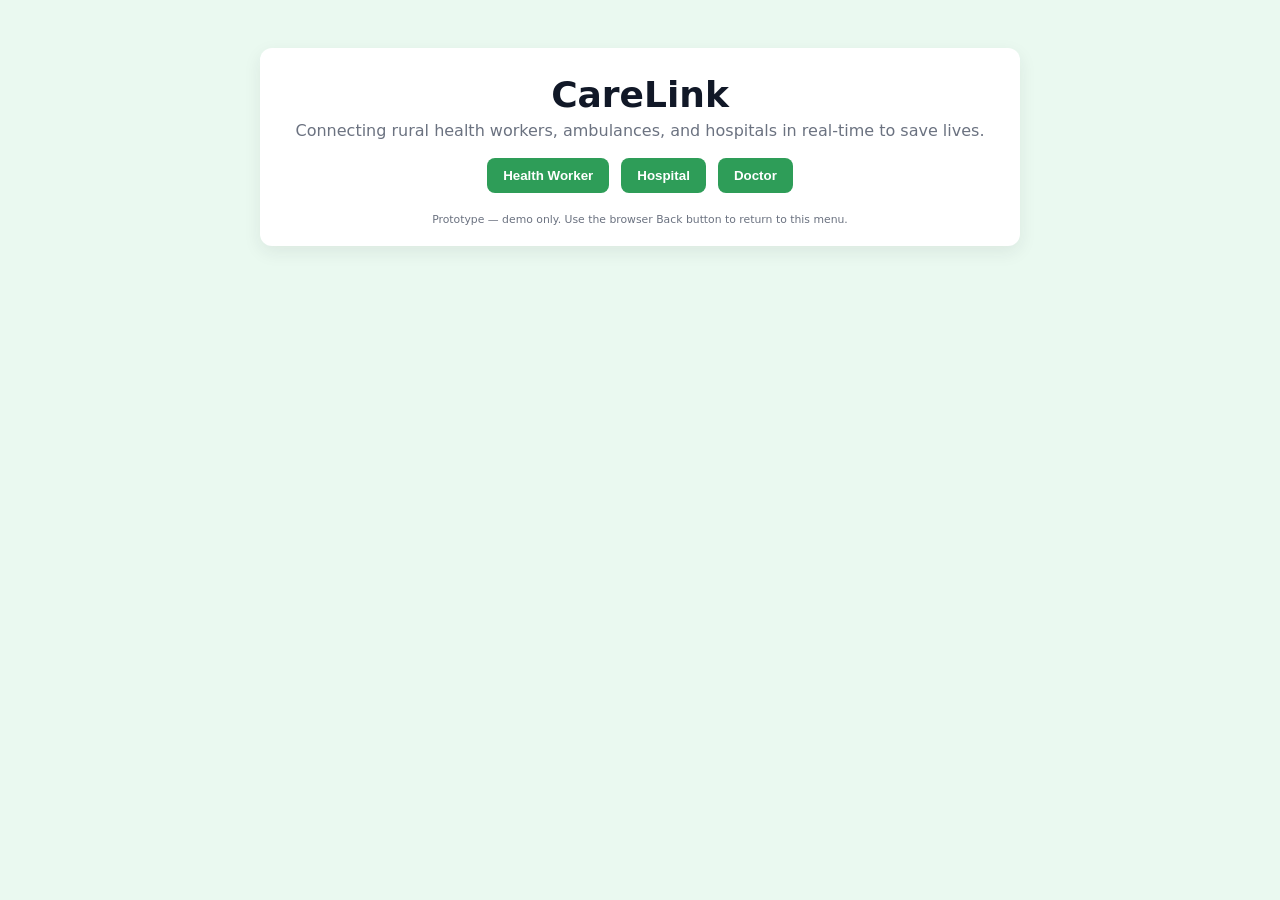
<file: index.html>
<!DOCTYPE html>
<html lang="en">
  
<head>
  <meta charset="utf-8" />
  <meta name="viewport" content="width=device-width,initial-scale=1" />
  <title>CareLink — Login</title>
  <link rel="stylesheet" href="style.css" />
</head>
<body>
  <div class="container center">
    <h1 class="brand">CareLink</h1>
    <p class="lead">Connecting rural health workers, ambulances, and hospitals in real-time to save lives.</p>

    <div class="roles">
      <button class="role-btn" onclick="login('worker')">Health Worker</button>
      <button class="role-btn" onclick="login('hospital')">Hospital</button>
      <button class="role-btn" onclick="login('doctor')">Doctor</button>
    </div>

    <div class="footer-note">
      <small>Prototype — demo only. Use the browser Back button to return to this menu.</small>
    </div>
  </div>

  <script src="script.js"></script>
</body>
</html>
</file>
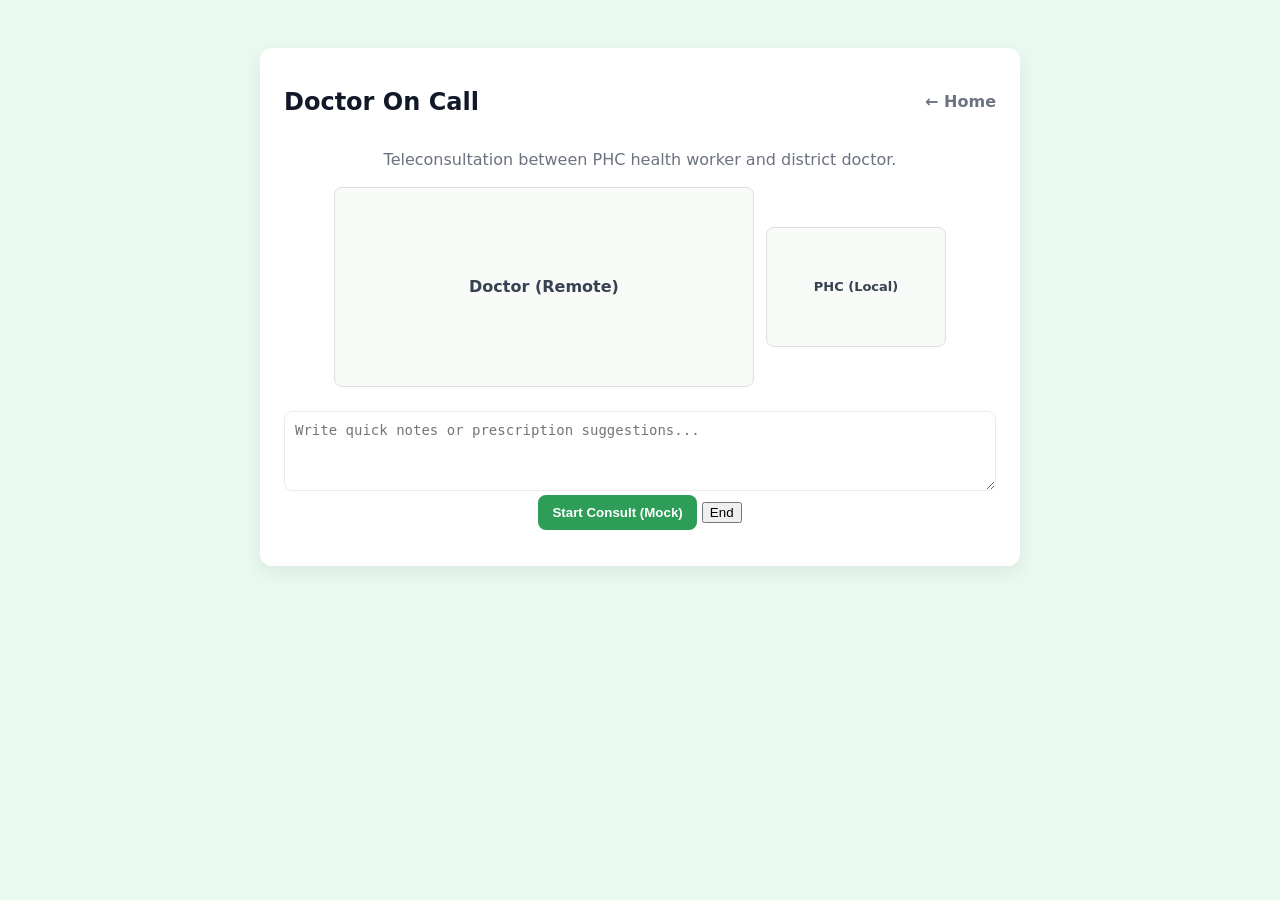
<file: consult.html>
<!DOCTYPE html>
<html lang="en">
<head>
  <meta charset="utf-8" />
  <meta name="viewport" content="width=device-width,initial-scale=1" />
  <title>CareLink — Doctor Consult</title>
  <link rel="stylesheet" href="style.css" />
</head>
<body>
  <div class="container center">
    <div class="top-row">
      <h2>Doctor On Call</h2>
      <a class="link" href="index.html">← Home</a>
    </div>

    <p class="lead">Teleconsultation between PHC health worker and district doctor.</p>

    <div class="video-box">
      <div class="video-sim">Doctor (Remote)</div>
      <div class="video-sim small">PHC (Local)</div>
    </div>

    <div class="consult-actions">
      <textarea id="consultNotes" placeholder="Write quick notes or prescription suggestions..."></textarea>
      <div>
        <button onclick="startConsult()" class="primary">Start Consult (Mock)</button>
        <button onclick="endConsult()">End</button>
      </div>
    </div>

    <p id="consultMsg" class="message"></p>
  </div>

  <script src="script.js"></script>
</body>
</html>
</file>
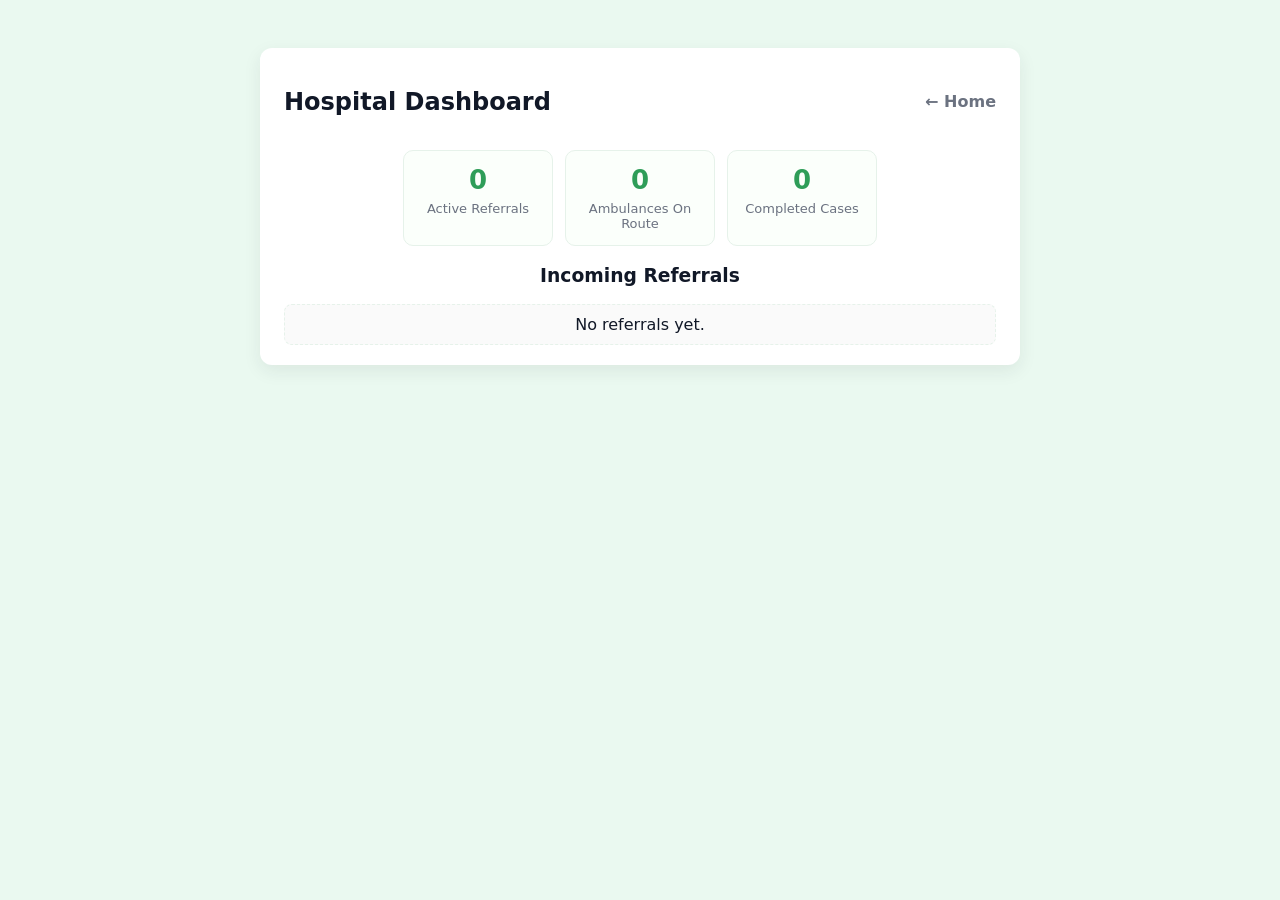
<file: dashboard.html>
<!DOCTYPE html>
<html lang="en">
<head>
  <meta charset="utf-8" />
  <meta name="viewport" content="width=device-width,initial-scale=1" />
  <title>CareLink — Hospital Dashboard</title>
  <link rel="stylesheet" href="style.css" />
</head>
<body>
  <div class="container center">
    <div class="top-row">
      <h2>Hospital Dashboard</h2>
      <a class="link" href="index.html">← Home</a>
    </div>

    <div class="stats">
      <div class="stat">
        <div class="stat-num" id="statReferrals">0</div>
        <div class="stat-label">Active Referrals</div>
      </div>

      <div class="stat">
        <div class="stat-num" id="statAmb">0</div>
        <div class="stat-label">Ambulances On Route</div>
      </div>

      <div class="stat">
        <div class="stat-num" id="statDone">0</div>
        <div class="stat-label">Completed Cases</div>
      </div>
    </div>

    <h3>Incoming Referrals</h3>
    <div id="incoming" class="list"></div>
  </div>

  <script src="script.js"></script>
</body>
</html>
</file>
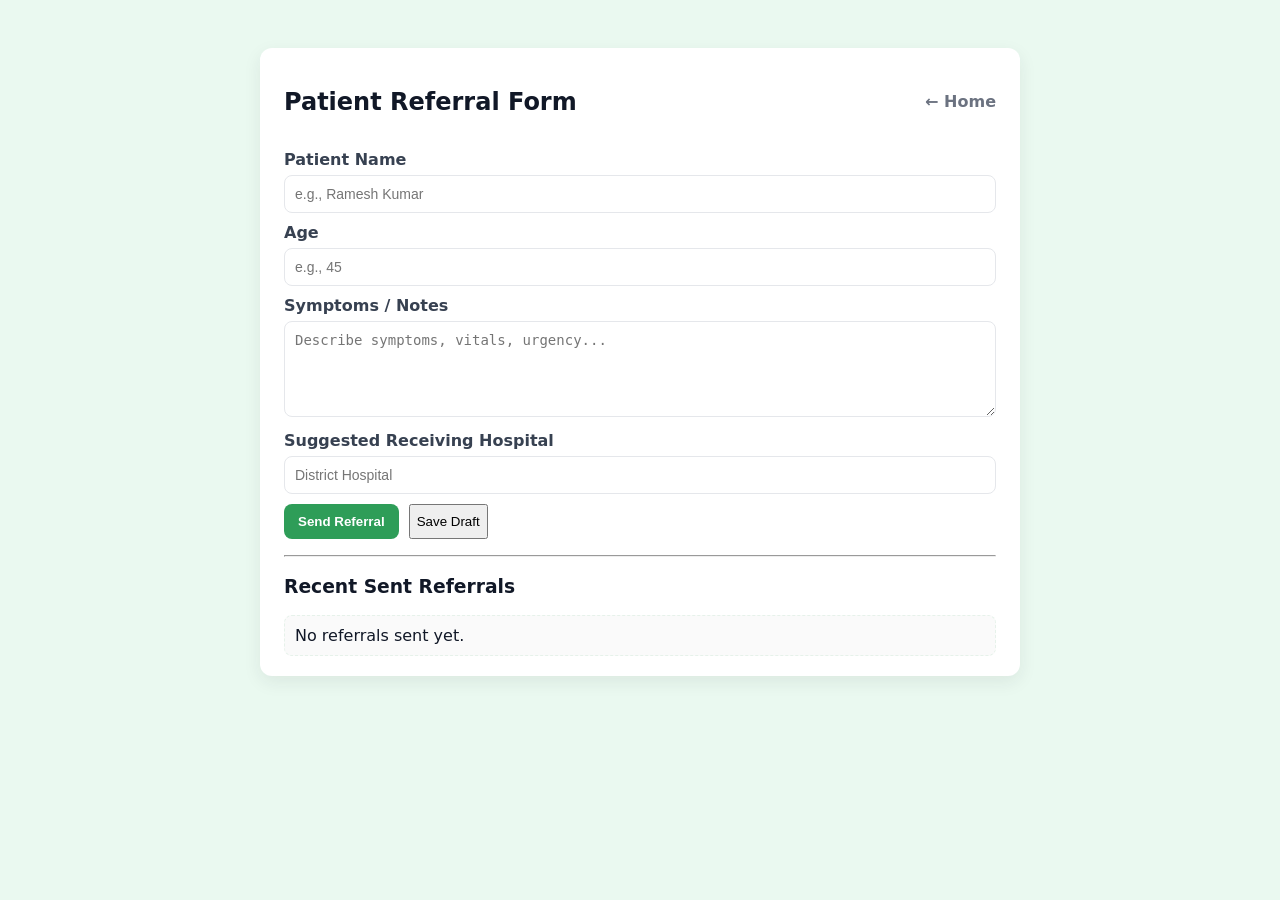
<file: referral.html>
<!DOCTYPE html>
<html lang="en">
<head>
  <meta charset="utf-8" />
  <meta name="viewport" content="width=device-width,initial-scale=1" />
  <title>CareLink — Patient Referral</title>
  <link rel="stylesheet" href="style.css" />
</head>
<body>
  <div class="container">
    <div class="top-row">
      <h2>Patient Referral Form</h2>
      <a class="link" href="index.html">← Home</a>
    </div>

    <form id="referralForm" class="stack">
      <label>Patient Name
        <input type="text" id="name" placeholder="e.g., Ramesh Kumar" required>
      </label>

      <label>Age
        <input type="number" id="age" placeholder="e.g., 45" required min="0">
      </label>

      <label>Symptoms / Notes
        <textarea id="symptoms" placeholder="Describe symptoms, vitals, urgency..." required></textarea>
      </label>

      <label>Suggested Receiving Hospital
        <input type="text" id="hospital" placeholder="District Hospital" required>
      </label>

      <div class="actions">
        <button type="submit" class="primary">Send Referral</button>
        <button type="button" onclick="saveDraft()">Save Draft</button>
      </div>
    </form>

    <p id="message" class="message"></p>

    <hr>

    <h3>Recent Sent Referrals</h3>
    <div id="sentList" class="list"></div>
  </div>

  <script src="script.js"></script>
</body>
</html>
</file>
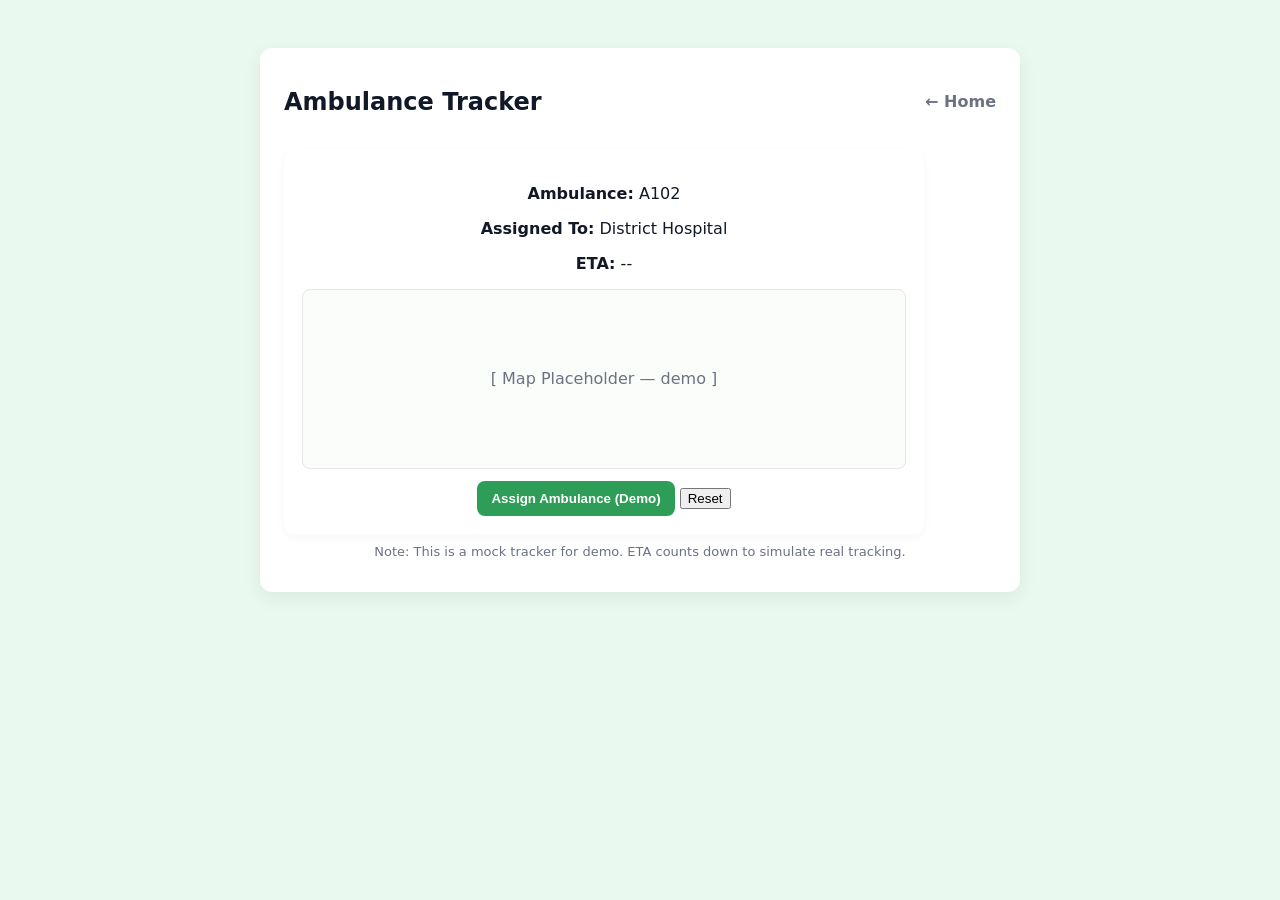
<file: tracker.html>
<!DOCTYPE html>
<html lang="en">
<head>
  <meta charset="utf-8" />
  <meta name="viewport" content="width=device-width,initial-scale=1" />
  <title>CareLink — Ambulance Tracker</title>
  <link rel="stylesheet" href="style.css" />
</head>
<body>
  <div class="container center">
    <div class="top-row">
      <h2>Ambulance Tracker</h2>
      <a class="link" href="index.html">← Home</a>
    </div>

    <div class="tracker-card">
      <p><strong>Ambulance:</strong> <span id="ambId">A102</span></p>
      <p><strong>Assigned To:</strong> <span id="ambHospital">District Hospital</span></p>
      <p><strong>ETA:</strong> <span id="eta">--</span></p>

      <div class="map">[ Map Placeholder — demo ]</div>

      <div style="margin-top:12px;">
        <button onclick="assignAmbulance()" class="primary">Assign Ambulance (Demo)</button>
        <button onclick="resetAmbulance()">Reset</button>
      </div>
    </div>

    <p class="note">Note: This is a mock tracker for demo. ETA counts down to simulate real tracking.</p>
  </div>

  <script src="script.js"></script>
</body>
</html>
</file>
<file: style.css>
/* CareLink prototype styling — simple, clean, no images */

:root{
  --bg:#eaf9f0;
  --card:#ffffff;
  --primary:#2e9d58;
  --primary-hover:#278a4a;
  --muted:#6b7280;
  --accent:#ffc107;
  --shadow: 0 6px 18px rgba(32,41,50,0.08);
}

*{box-sizing:border-box}
body{
  margin:0;
  font-family: 'Poppins', system-ui, -apple-system, "Segoe UI", Roboto, "Helvetica Neue", Arial;
  background:var(--bg);
  color:#111827;
  -webkit-font-smoothing:antialiased;
}

.container{
  width:92%;
  max-width:760px;
  margin:48px auto;
  background:var(--card);
  padding:20px 24px;
  border-radius:12px;
  box-shadow:var(--shadow);
}

.center{text-align:center}
.brand{font-size:36px;margin:6px 0}
.lead{color:var(--muted);margin:6px 0 18px}

.roles{display:flex;justify-content:center;gap:12px;margin-top:8px}
.role-btn{
  padding:10px 16px;border-radius:8px;border:none;background:var(--primary);color:white;cursor:pointer;font-weight:600;
}
.role-btn:hover{background:var(--primary-hover)}

.top-row{display:flex;justify-content:space-between;align-items:center;gap:12px;margin-bottom:14px}
.link{color:var(--muted);text-decoration:none;font-weight:600}
.link:hover{text-decoration:underline}

.stack label{display:block;margin-bottom:10px;font-weight:600;color:#374151}
input[type="text"], input[type="number"], textarea{
  width:100%;padding:10px;border-radius:8px;border:1px solid #e5e7eb;margin-top:6px;font-size:14px;
}
textarea{min-height:96px;resize:vertical}

.actions{display:flex;gap:10px;margin-top:10px}
.primary{background:var(--primary);color:#fff;border:none;padding:10px 14px;border-radius:8px;cursor:pointer;font-weight:700}
.primary:hover{background:var(--primary-hover)}

.message{margin-top:12px;color:var(--primary);font-weight:700}
.list{margin-top:8px;background:#fafafa;padding:10px;border-radius:8px;border:1px dashed #e6f2ea;min-height:36px}

.tracker-card{background:#fff;padding:18px;border-radius:10px;box-shadow:0 4px 12px rgba(0,0,0,0.03);width:100%;max-width:640px}
.map{height:180px;border-radius:8px;border:1px solid #e6e6e6;display:flex;align-items:center;justify-content:center;color:var(--muted);background:#fbfdfb;margin-top:12px}

.note{color:var(--muted);font-size:13px;margin-top:10px}

.video-box{display:flex;gap:12px;justify-content:center;align-items:center;margin-top:12px}
.video-sim{width:420px;height:200px;border-radius:8px;border:1px solid #ddd;display:flex;align-items:center;justify-content:center;background:#f7faf7;color:#374151;font-weight:700}
.video-sim.small{width:180px;height:120px;font-size:13px}

.consult-actions textarea{width:100%;min-height:80px;margin-top:12px;padding:10px;border-radius:8px;border:1px solid #eaeaea}
.consult-actions{margin-top:12px}

.stats{display:flex;gap:12px;justify-content:center;margin-top:8px}
.stat{background:#fbfffb;padding:14px;border-radius:10px;width:150px;text-align:center;border:1px solid #e6f2ea}
.stat-num{font-size:26px;font-weight:800;color:var(--primary)}
.stat-label{font-size:13px;color:var(--muted);margin-top:6px}

.footer-note{margin-top:18px;color:var(--muted);font-size:13px}
</file>
